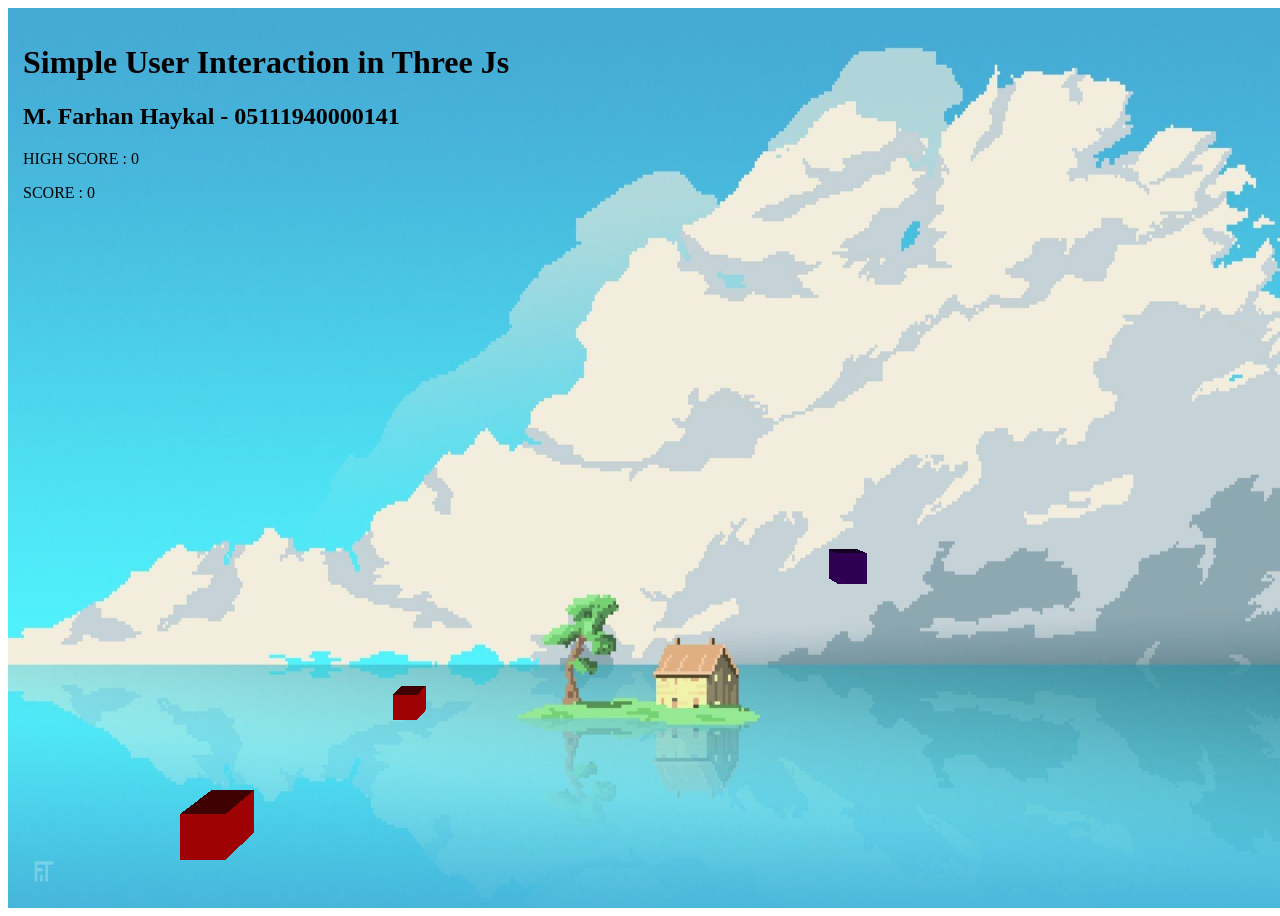
<file: 3Js-UserInteraction/index.html>
<!DOCTYPE html>
<html lang="en">
<head>
    <title>Tugas 3 Grafkom</title>
    <script src="js/three.min.js"></script>
    <script src="js/controls/OrbitControls.js"></script>

    <style>
        .text-color {
            color: black;
        }
        .container{
            text-align: center;
        }
    </style>

</head>
<body>
    <div style="position: absolute; padding: 15px;">
        <h1 class="text-color">Simple User Interaction in Three Js</h1>
        <h2 class="text-color">M. Farhan Haykal - 05111940000141</h2>
        <div class="text-color scoreboard">
            <p class="text-color">HIGH SCORE : <span id="highscore">0</span></p>
            <p class="text-color">SCORE : <span id="score">0</span></p>
        </div>
    </div>
</body>
</html>


<script>
    let scene, camera, renderer, controls, rayCast, speed = 2500;

    let randomInRange = function(from, to) {
        let x = Math.random() * (to - from);
        return x + from;
    };

    let createCube = function(){
        let geometry = new THREE.BoxGeometry(3, 3, 3);

        const colorList = [
            0xff8c00,
            0x03fc0b,
            0x0307fc,
            0xfc0303,
            0x4b0082
        ];
        let color = colorList[Math.floor(randomInRange(0,5))];
        let emissive = color + 0.05;

        let material = new THREE.MeshToonMaterial({color: color, transparent : true});
        let cube = new THREE.Mesh(geometry, material);
        // cube.material.wireframe = true;
        cube.position.x = randomInRange(-30, 30);
        cube.position.y = randomInRange(-30, 30);
        cube.position.z = randomInRange(-30, 30);
        scene.add(cube);
        // scene.add(spotLight);
    };

    let elementScore = document.getElementById("score");
    let elementHighScore = document.getElementById("highscore");
    let scoreCorrect = 5;
    let scoreWrong = -5;
    let currentScore = 0;
    let highScore = 0;

    let selectedObject = [];
    let originalColors = [];    

    let onMouseClick = function(e) {
        mouse.x = (e.clientX / window.innerWidth) * 2 - 1;
        mouse.y = - (e.clientY / window.innerHeight) * 2 + 1;
        mouse.z = 1;

        rayCast.setFromCamera(mouse, camera);

        let intersects = rayCast.intersectObjects(scene.children, false);
        intersects.forEach(obj => obj.object.material.opacity = 0.5);

        if(intersects.length == 0){
            return;
        } 
        else {   
            selectedObject.push(intersects);
            originalColors.push(intersects[0].object.material.color.getHex());
    
            console.log(intersects);
            console.log(originalColors);
            console.log(selectedObject);
            
            if(selectedObject.length > 1 ) {
                if(selectedObject[0][0].object.uuid === selectedObject[1][0].object.uuid){
                    selectedObject[0][0].object.rotation.x = 0;
                    selectedObject[0][0].object.rotation.y = 0;
                } else if(originalColors[0] == (originalColors[1])) {
                    

                    selectedObject.forEach(object => {
                        object[0].object.geometry.dispose();
                        object[0].object.material.dispose();
                        scene.remove(object[0].object);
                        renderer.renderLists.dispose();
                    });
    
                    currentScore += scoreCorrect;
                    speed += 20
                    console.log(currentScore);
                    elementScore.innerHTML = currentScore;
    
                }
                else {
                    selectedObject[0][0].object.material.emissive.setHex(originalColors[0]);
                    selectedObject[0][0].object.rotation.x = 0;
                    selectedObject[0][0].object.rotation.y = 0;
                    currentScore += scoreWrong;
                    console.log(currentScore);
                    elementScore.innerHTML = currentScore;
                }
    
                selectedObject = [];
                originalColors = [];
            } 
            else if (selectedObject.length > 2) {
                selectedObject = [];
                originalColors = [];
                return;
            }
        } 
    };

    const baseSpeed = 2500;
    let generateCube = function() {
        if(scene.children.length >= 50){
            speed = baseSpeed;
            
            if (currentScore > highScore) {
                highScore = currentScore;
                elementHighScore.innerHTML = highScore;
            }

            currentScore = 0;
            elementScore.innerHTML = currentScore;

        }
        else{
            speed -= 5/100*speed;
            createCube();
        }

        setTimeout(generateCube, speed);
    }

    let init = function () {
        // 1. create the scene
            // ...
        scene = new THREE.Scene();
        const Texture = new THREE.TextureLoader().load('./background.jpg');
        scene.background = Texture;
        // scene.background = new THREE.Color(0x4b0082);
        // 2. create an locate the camera       
            // ...
            camera = new THREE.PerspectiveCamera(70,
                    window.innerWidth / window.innerHeight,
                    1, 1000);
            camera.position.z = 70;
        // 3. create an locate the object on the scene           
            // ...
            createCube();
            generateCube();
        // 4. create the renderer     
            // ...
            renderer = new THREE.WebGLRenderer();
            renderer.setSize(window.innerWidth, window.innerHeight);
            document.body.appendChild(renderer.domElement);
            document.addEventListener("click", onMouseClick, false);  

        //5. Lightning
            // const ambientLight = new THREE.AmbientLight( 0x404040 );
            
            const hemmisphereLight = new THREE.HemisphereLight(0x404040, 0xFFFFFF, 1);
            
            // const directionalLight = new THREE.DirectionalLight( 0xffffff, 1 );
            
            // const pointLight = new THREE.PointLight( 0xffffff, 1, 100 );
            // pointLight.position.set( 10, 10, 10 );
            
            // const spotLight = new THREE.SpotLight(0xffffff);
            // spotLight.position.set(10, 10, 10);
            
            scene.add(hemmisphereLight);

        //control orbit
            controls = new THREE.OrbitControls( camera, renderer.domElement );
            controls.enableDamping = true;

            rayCast = new THREE.Raycaster();
            mouse = new THREE.Vector2();
            mouse.x = mouse.y = -1;   
    };

    let mainLoop = function () {
        renderer.render(scene, camera);
        requestAnimationFrame(mainLoop);
    };

    ///////////////////////////////////////////////
    init();
    mainLoop();
</script>
</file>
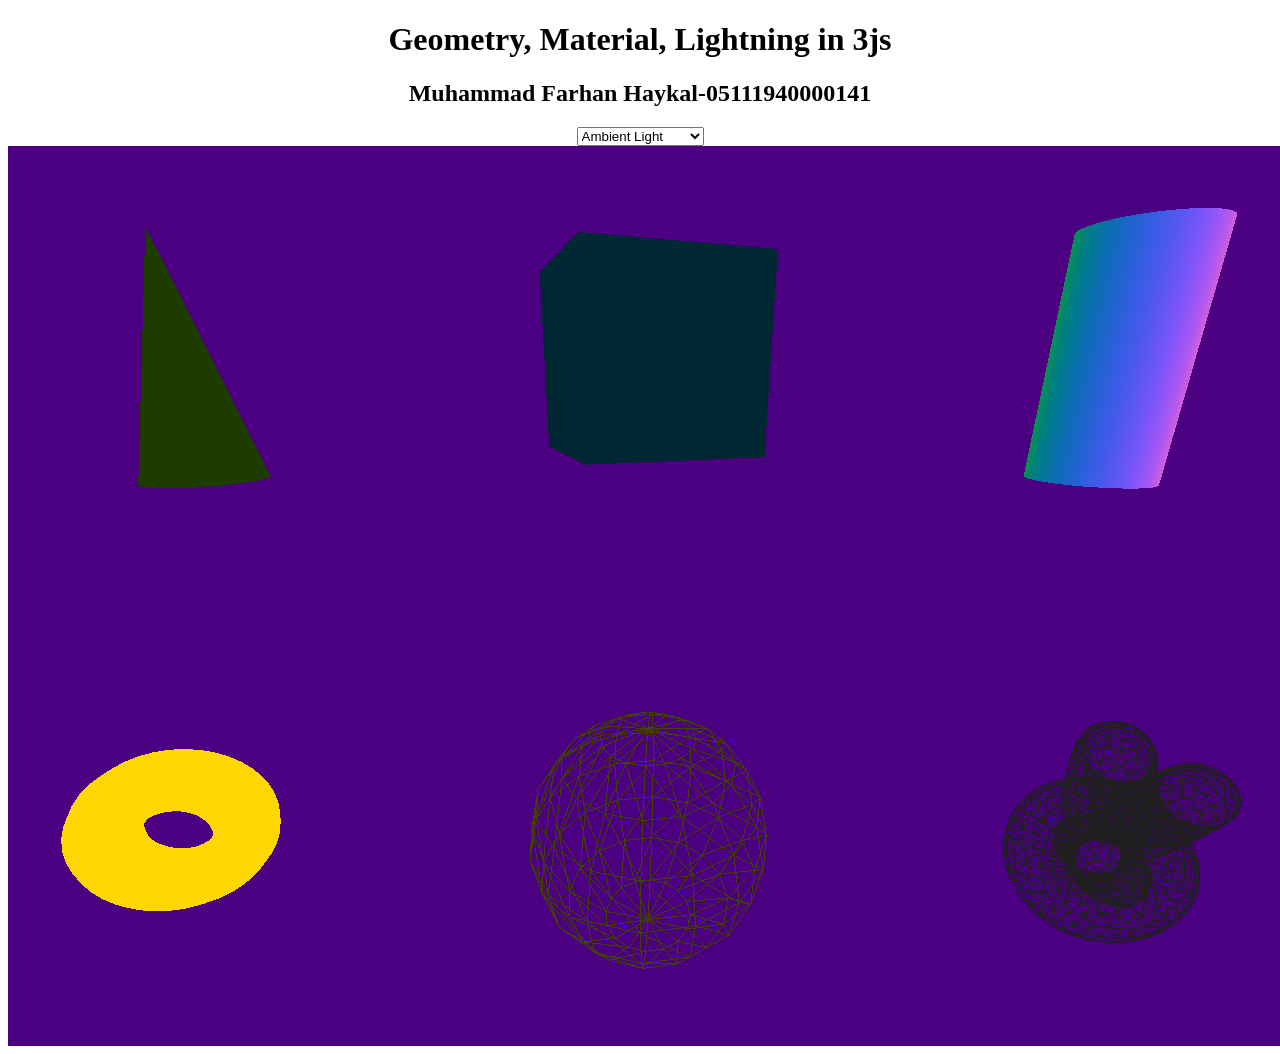
<file: Coba 3Js/index.html>
<!DOCTYPE html>
<html lang="en">
<head>
    <title>Three Js</title>
    <script src="js/three.min.js"></script>
    <style>
        h1, h2, .container{
            text-align: center;
            align-items: center;
        }
    </style>
</head>
<body>
    <h1>Geometry, Material, Lightning in 3js</h1>
    <h2>Muhammad Farhan Haykal-05111940000141</h2>
    <div class="container">
        <select name="light" id="light">
            <option value="0">Ambient Light</option>
            <option value="1">Hemisphere Light</option>
            <option value="2">Directional Light</option>
            <option value="3">Point Light</option>
            <option value="4">Spotlight</option>
        </select>
    </div>
</body>
</html>

<script>
        
        let scene, camera, renderer;
        let cube;
            // scene.add(spotLight);
        let createCube = function(){
            let geometry = new THREE.BoxGeometry(1.5, 1.5, 1.5);
            let material = new THREE.MeshLambertMaterial({color: 0x00a1cb, wireframe : false});
            cube = new THREE.Mesh(geometry, material);
            // cube.material.wireframe = true;
            cube.position.x += 0;
            cube.position.y += 2;
            scene.add(cube);
            // scene.add(spotLight);
        }
        let sph;
        let createSph = function(){
            const geometry = new THREE.SphereGeometry(1, 16, 8);
            const material = new THREE.MeshPhongMaterial({color:0xffff00, wireframe : true});
            sph = new THREE.Mesh(geometry, material);

            // sph.material.wireframe = true;
            sph.position.x += 0;
            sph.position.y += -2;
            scene.add(sph);
            // scene.add(spotLight);
        }
        let cone;
        let createCone = function(){
            const geometry = new THREE.ConeGeometry(0.5, 2, 12);
            const material = new THREE.MeshPhongMaterial({color:0x76ee00, wireframe : false});
            cone = new THREE.Mesh(geometry, material);
            // cone.material.wireframe = true;
            cone.position.x += -4;
            cone.position.y += 2;
            scene.add(cone);
            // scene.add(ambientLight);
        }

        let torus;
        let createTorus = function(){
            const geometry = new THREE.TorusGeometry(0.5, 0.25, 14, 42);
            const material = new THREE.MeshMatcapMaterial({color:0xffd700});
            torus = new THREE.Mesh(geometry, material);
            // cone.material.wireframe = true;
            torus.position.x += -4;
            torus.position.y += -2;
            scene.add(torus);
            // scene.add(hemmisphereLight);
        }

        let torusK;
        let createTorusK = function(){
            const geometry = new THREE.TorusKnotGeometry(  0.5, 0.25, 100, 16 );
            const material = new THREE.MeshToonMaterial( { color: 0x7a7a7a, wireframe: true } );
            torusK = new THREE.Mesh( geometry, material );
            // scene.add( torusKnot );
            // cone.material.wireframe = true;
            torusK.position.x += 4;
            torusK.position.y += -2;
            scene.add(torusK);
            // scene.add(directionalLight);
        }

        let createCylinder = function() {
            const geometry = new THREE.CylinderGeometry(0.5, 0.5, 2, 100);
            const material = new THREE.MeshNormalMaterial({wireframe: false});
            cylinder = new THREE.Mesh(geometry, material);
            cylinder.position.x += 4;
            cylinder.position.y += 2;
            scene.add(cylinder);
            // scene.add(spotLight);
        };
        const sizes = {
            width: window.innerWidth,
            height: window.innerHeight,
        }
        // set up the environment - 
        // initiallize scene, camera, objects and renderer
        let init = function() {
            // 1. create the scene
            // ...
            scene = new THREE.Scene();
            scene.background = new THREE.Color(0x4b0082);
            // 2. create an locate the camera       
            // ...
            camera = new THREE.PerspectiveCamera(75,
                    window.innerWidth / window.innerHeight,
                    0.1, 1000);
            camera.position.z = 5;
            // 3. create an locate the object on the scene           
            // ...
            createCube();
            createSph();
            createCone();
            createTorus();
            createTorusK();
            createCylinder();
            // 4. create the renderer     
            // ...
            renderer = new THREE.WebGLRenderer();
            renderer.setSize(window.innerWidth, window.innerHeight);

            //5. Lightning
            const ambientLight = new THREE.AmbientLight( 0x404040 );
            
            const hemmisphereLight = new THREE.HemisphereLight(0x404040, 0xFFFFFF, 1);
            
            const directionalLight = new THREE.DirectionalLight( 0xffffff, 1 );
            
            const pointLight = new THREE.PointLight( 0xffffff, 1, 100 );
            pointLight.position.set( 10, 10, 10 );
            
            const spotLight = new THREE.SpotLight(0xffffff);
            spotLight.position.set(10, 10, 10);
            
            const lights=[ambientLight, hemmisphereLight, directionalLight, pointLight, spotLight];
            lights.forEach((obj) => scene.add(obj));
            lights.forEach((light) => {light.visible = false});
            lights[0].visible = true;

            const selectedLight = document.getElementById('light');
            selectedLight.addEventListener('change', (e) => {
                const selected = e.target.value;
                lights.forEach((light) => {light.visible = false});
                lights[selected].visible = true;
            });
            document.body.appendChild(renderer.domElement);
        };
      
        
        // main animation loop - calls 50-60 in a second.
        let mainLoop = function() {
            cube.rotation.x+=0.01;
            sph.rotation.x+=0.01;
            sph.rotation.y+=0.01;
            // cone.rotation.x+=0.01;
            cone.rotation.x+=0.01;
            cone.rotation.y+=0.01;
            cube.rotation.y+=0.01;
            torus.rotation.x+=0.01;
            torus.rotation.y+=0.01;
            torusK.rotation.y+=0.01
            torusK.rotation.x+=0.01;
            cylinder.rotation.x+=0.01;
            cylinder.rotation.y+=0.01;
            renderer.render(scene, camera);
            requestAnimationFrame(mainLoop);
        };
        
        ///////////////////////////////////////////////
        init();
        mainLoop();
</script>
</file>
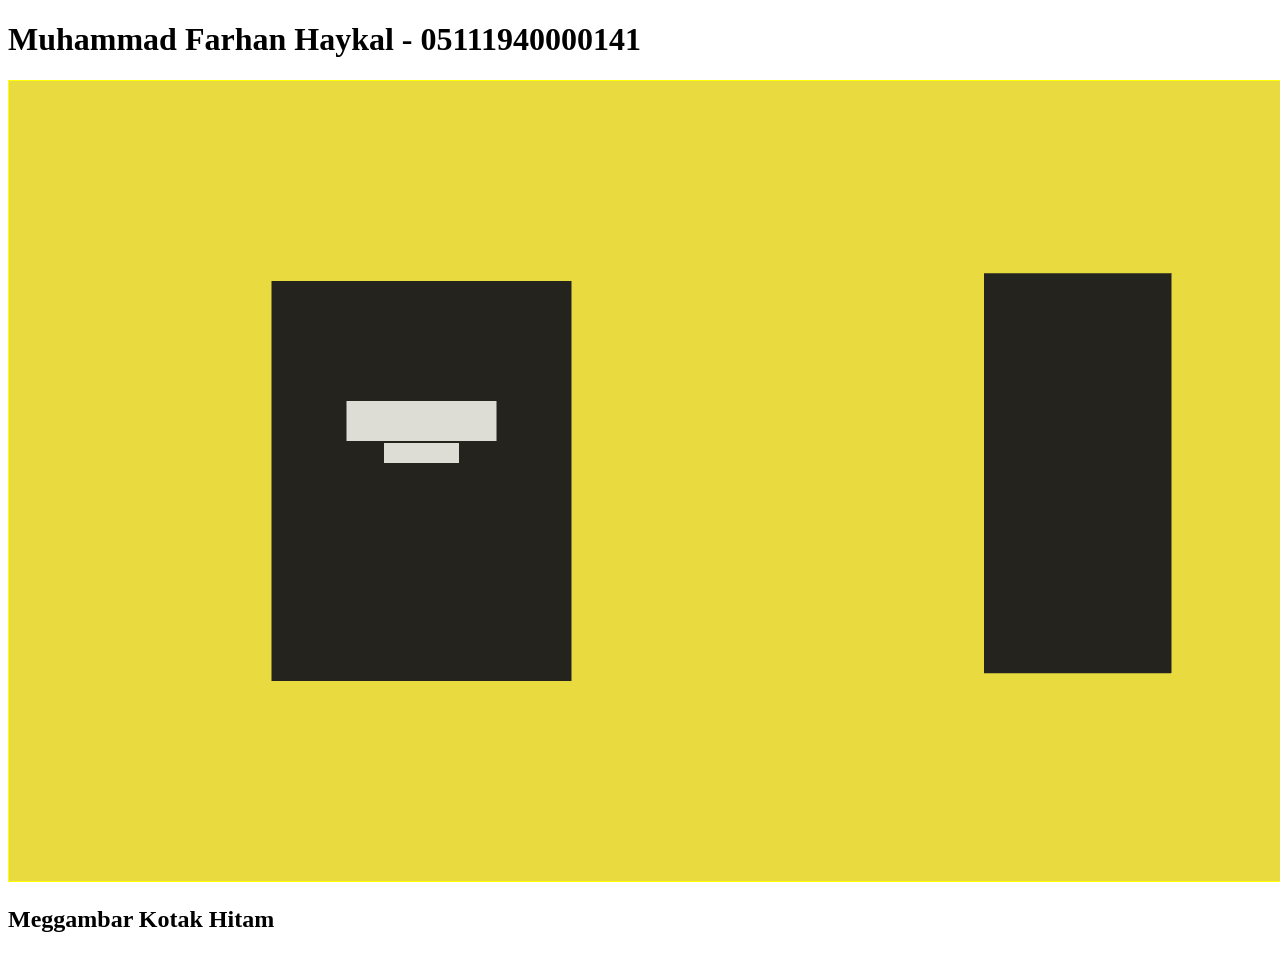
<file: importante/index.html>
<!DOCTYPE html>
<html lang="en">
<head>
    <meta charset="UTF-8">
    <meta http-equiv="X-UA-Compatible" content="IE=edge">
    <meta name="viewport" content="width=device-width, initial-scale=1.0">
    <title>Tugas-1 Grafkom_Black-Box</title>
    <script src="main.js"></script>
</head>
<body onload="main()">
    <h1>Muhammad Farhan Haykal - 05111940000141</h1>
    <canvas id="myCanvas" width="1500" height="800" style="border: 1px solid yellow;">
        Peramban tidak mendukung kanvas HTML5
    </canvas>
    <h2>Meggambar Kotak Hitam</h2>
</body>
</html>
</file>
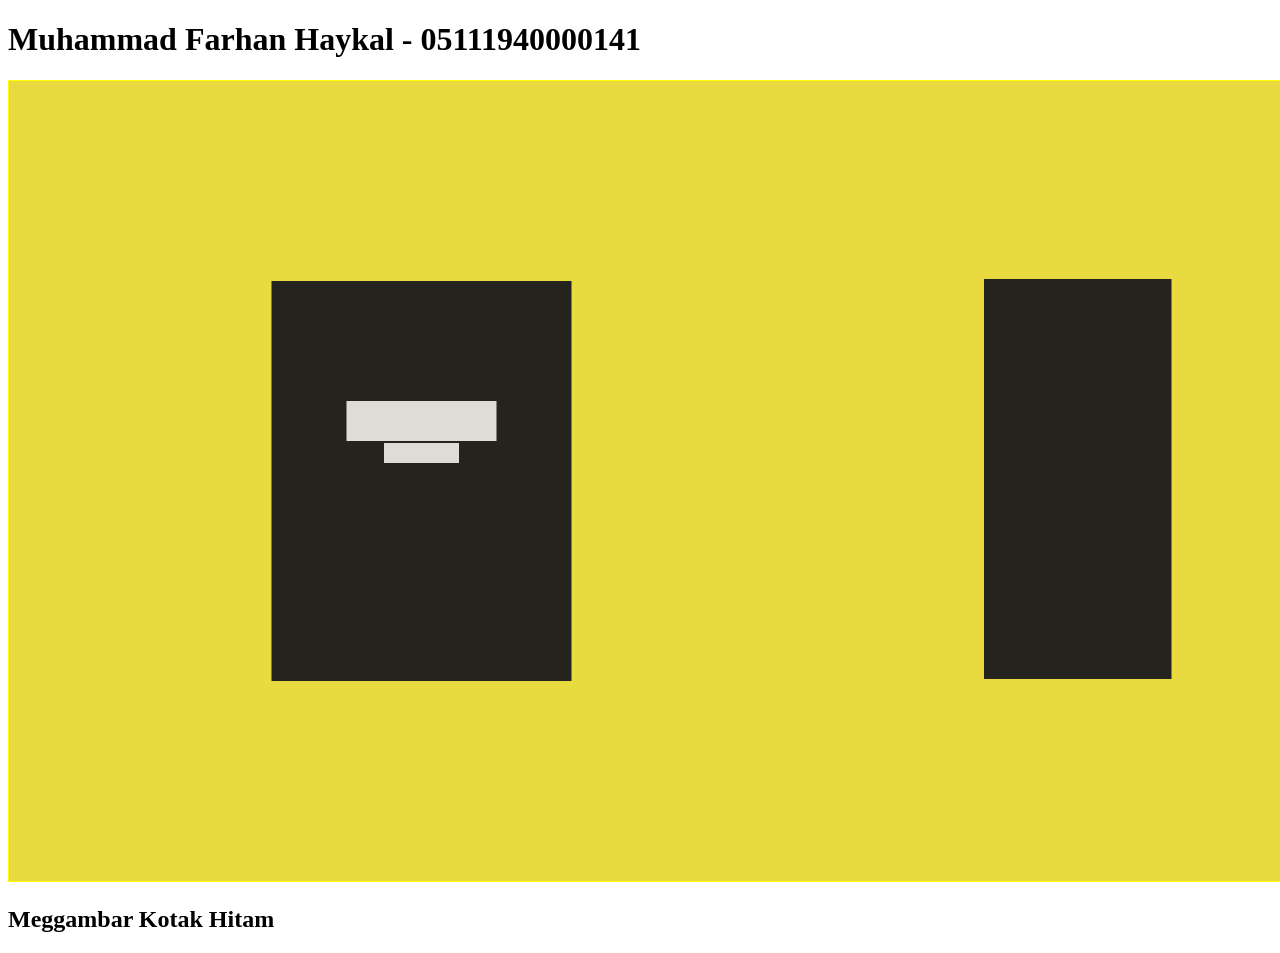
<file: Tugas1/index.html>
<!DOCTYPE html>
<html lang="en">
<head>
    <meta charset="UTF-8">
    <meta http-equiv="X-UA-Compatible" content="IE=edge">
    <meta name="viewport" content="width=device-width, initial-scale=1.0">
    <title>Tugas-1 Grafkom_Black-Box</title>
    <script src="main.js"></script>
</head>
<body onload="main()">
    <h1>Muhammad Farhan Haykal - 05111940000141</h1>
    <canvas id="myCanvas" width="1500" height="800" style="border: 1px solid yellow;">
        Peramban tidak mendukung kanvas HTML5
    </canvas>
    <h2>Meggambar Kotak Hitam</h2>
</body>
</html>
</file>
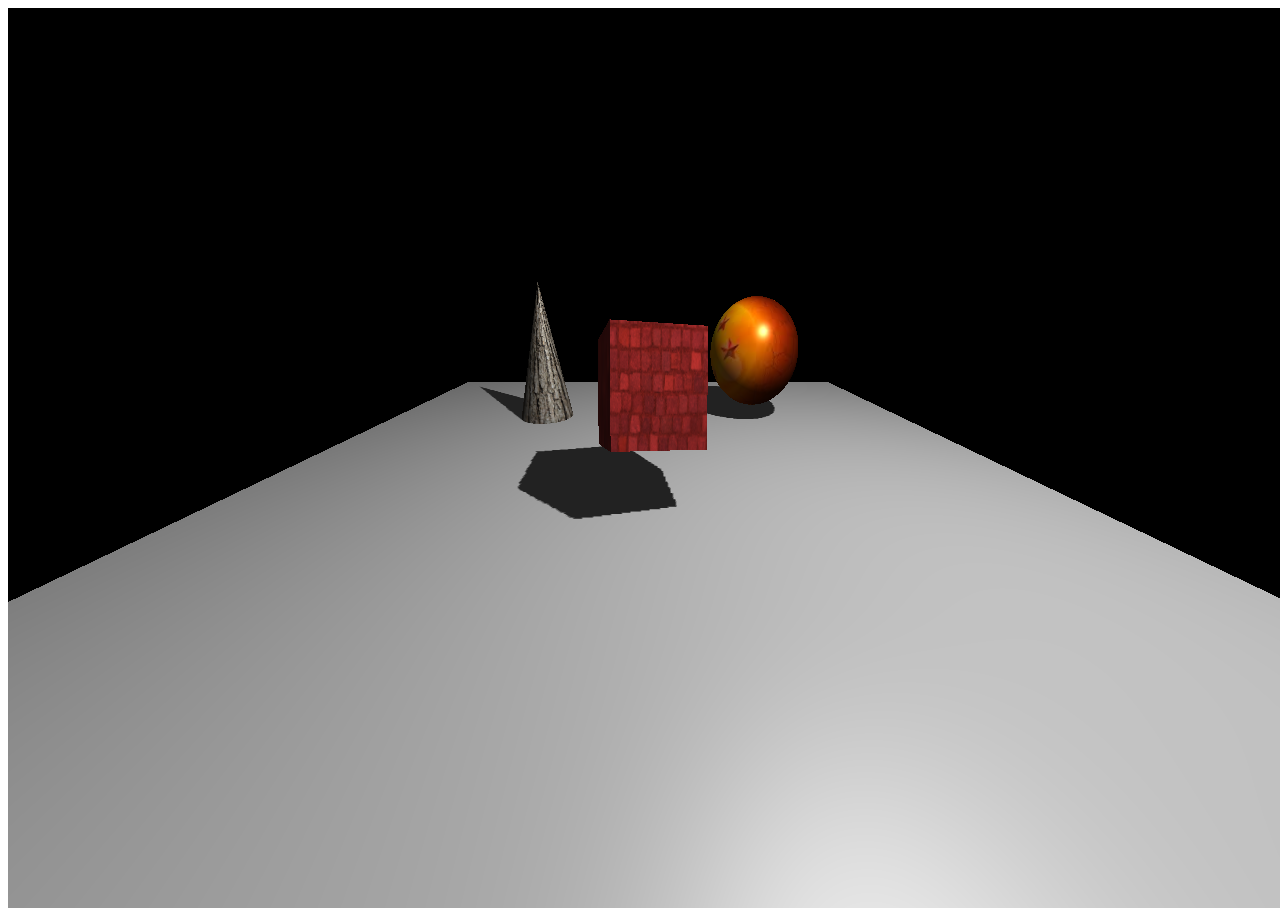
<file: Tugas 4/Textures, Shadow, Controls/index.html>
<!DOCTYPE html>
<html lang="en">
<head>
    <title>Controls, Texture, & Shadow</title>
    <script src = "js/three.min.js"></script>    
	<script src = "js/controls/OrbitControls.js"></script>   
</head>
<body>
    
</body>
</html>

<script>

	let scene, camera, renderer, cube,  spotLight, plane;
	let player = { height:1.8, speed:0.2, turnSpeed:Math.PI*0.02 };
    let ADD = 0.01, theta = 0;	

	let createGeometry = function() {
		texture = new THREE.TextureLoader().load( 'img/rub1k.jpg');
        let geometry = new THREE.BoxGeometry(1,1,1);
        let material = new THREE.MeshPhongMaterial({color:0xff4444,
			shininess: -10, map: texture, side: THREE.DoubleSide});
        cube = new THREE.Mesh(geometry, material);
        cube.position.set(0,1,-1);
        cube.castShadow = true;
        cube.receiveShadow = false;		
		scene.add(cube);
	
		texturei = new THREE.TextureLoader().load( 'img/dgBalls.jpg');
		let geometryi = new THREE.SphereGeometry(0.8, 100, 50);
        let materiali = new THREE.MeshPhongMaterial({color:0Xffffff,
		    shininess: 100, map: texturei, side: THREE.DoubleSide});
        sph = new THREE.Mesh(geometryi, materiali);

            // sph.material.wireframe = true;
        sph.position.set(-2,1,2);
        sph.castShadow = true;
        sph.receiveShadow = false;	
        scene.add(sph);

        textureii = new THREE.TextureLoader().load( 'img/tree.jpg');
            let geometryii = new THREE.ConeGeometry(0.5, 2, 64);
            let materialii = new THREE.MeshPhongMaterial({color:0Xaaaaaa,
				map: textureii});
            cone = new THREE.Mesh(geometryii, materialii);
            // cone.material.wireframe = true;
			cone.castShadow = true;
            cone.receiveShadow = false;
            cone.position.set(2,1,2);
            scene.add(cone);
            // scene.add(ambientLight);

		geometry = 	new THREE.PlaneGeometry(10,10, 10,10);
		material = new THREE.MeshPhongMaterial({color:0Xaaaaaa});
		plane = new THREE.Mesh(geometry, material);
		plane.rotation.x -= Math.PI / 2;
		plane.receiveShadow = true;
		scene.add(plane);		

	}

	let init = function() {
		scene = new THREE.Scene();
		camera = new THREE.PerspectiveCamera(90, 1280/720, 0.1, 1000);

		// LIGHTS
		ambientLight = new THREE.AmbientLight(0xffffff, 0.2);
		scene.add(ambientLight);
		
		light = new THREE.PointLight( 0xffffff, 1, 100 );
		light.position.set(-3,6,-3);
		light.castShadow = true;
		// Will not light anything closer than 0.1 units or further than 25 units
		light.shadow.camera.near = 0.1;
		light.shadow.camera.far = 25;
		scene.add(light);
		
		createGeometry();

		camera.position.set(0, player.height, -5);
		camera.lookAt(new THREE.Vector3(0,player.height,0));
		
		renderer = new THREE.WebGLRenderer(); 
        renderer.setSize(window.innerWidth, window.innerHeight);
        renderer.shadowMap.enabled = true;
        renderer.shadowMap.type = THREE.PCFShadowMap;
		
		document.body.appendChild(renderer.domElement);
	    
		controls = new THREE.OrbitControls( camera, renderer.domElement );
        controls.listenToKeyEvents( window ); // optional

        //controls.addEventListener( 'change', render ); // call this only in static scenes (i.e., if there is no animation loop)

        controls.enableDamping = true; // an animation loop is required when either damping or auto-rotation are enabled
        controls.dampingFactor = 0.05;

        //controls.autoRotate = true;

        controls.screenSpacePanning = false;
        
	}

	    // main animation loop - calls 50-60 times per second.
	let mainLoop = function() {
		
	
        cube.rotation.x += ADD;
        cube.rotation.y += ADD;	
		sph.rotation.x += ADD;	
		sph.rotation.y += ADD;	
		// cone.rotation.x += ADD;	
		cone.rotation.y += ADD;
		controls.update();
        renderer.render(scene, camera);
        requestAnimationFrame(mainLoop);
    };

    init();
    mainLoop();
    
</script>
</file>
